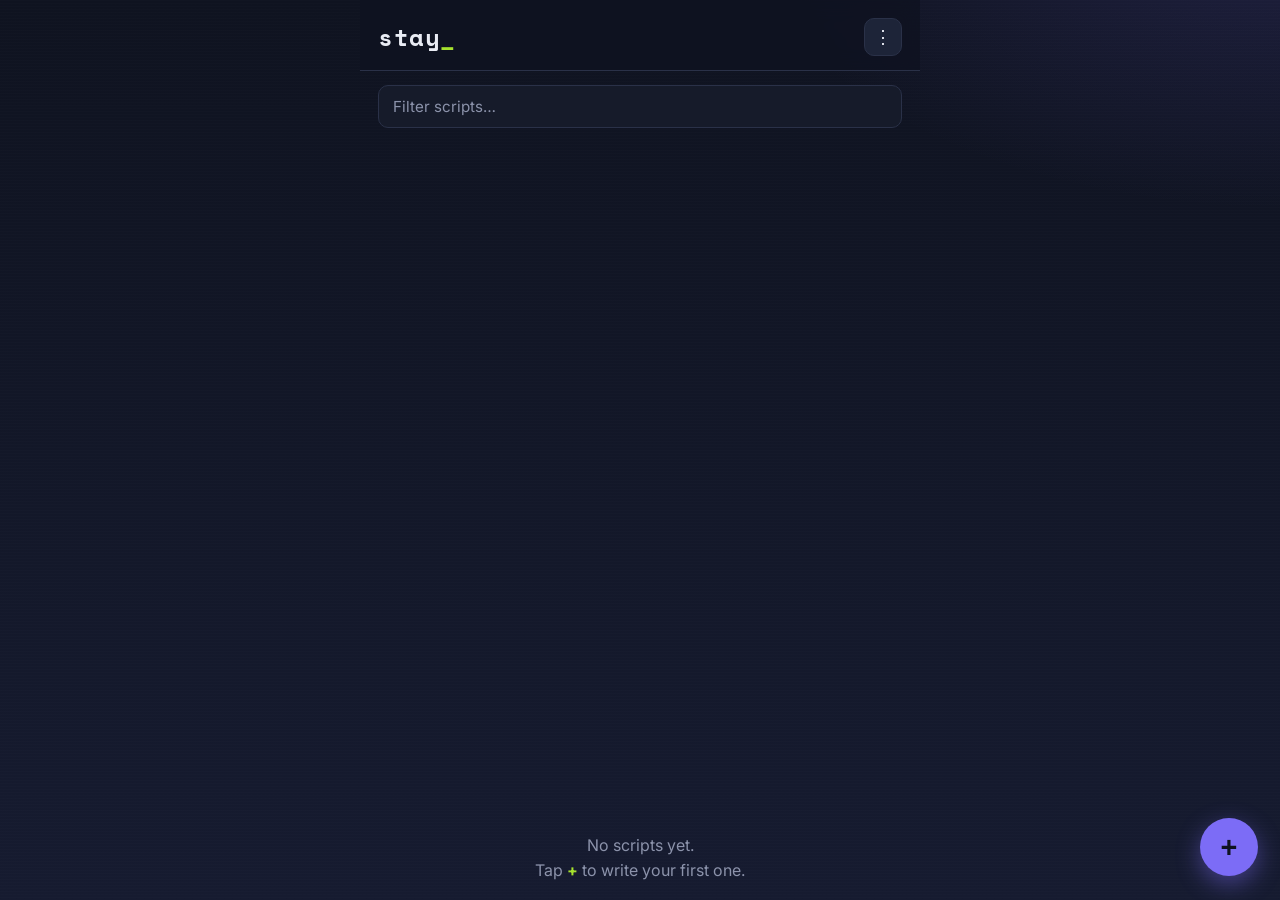
<file: index.html>
<!DOCTYPE html>
<html lang="en">
<head>
<meta charset="UTF-8" />
<meta name="viewport" content="width=device-width, initial-scale=1, viewport-fit=cover, maximum-scale=1" />
<title>Stay – Userscript Manager</title>

<link rel="manifest" href="manifest.json" />
<meta name="theme-color" content="#0F1320" />
<link rel="icon" href="icon-192.png" />
<link rel="apple-touch-icon" href="icon-192.png" />

<link rel="preconnect" href="https://fonts.googleapis.com" />
<link rel="preconnect" href="https://fonts.gstatic.com" crossorigin />
<link href="https://fonts.googleapis.com/css2?family=Space+Mono:wght@400;700&family=Inter:wght@400;500;600;700&display=swap" rel="stylesheet" />

<link rel="stylesheet" href="style.css" />
</head>
<body>

<!-- ============ HOME SCREEN ============ -->
<main id="homeScreen" class="screen">
  <header class="topbar">
    <h1 class="brand">stay<span class="cursor">_</span></h1>
    <div class="topbar-actions">
      <button class="icon-btn" id="menuBtn" aria-label="Menu">⋮</button>
    </div>
  </header>

  <div class="search-row">
    <input type="text" id="searchInput" class="search-input" placeholder="Filter scripts…" />
  </div>

  <section id="scriptList" class="script-list"></section>

  <p id="emptyState" class="empty-state" hidden>
    No scripts yet.<br/>Tap <strong>+</strong> to write your first one.
  </p>

  <button id="fabAdd" class="fab" aria-label="New script">+</button>
</main>

<!-- ============ MENU SHEET ============ -->
<div id="menuSheet" class="sheet-overlay" hidden>
  <div class="sheet">
    <button class="sheet-item" id="exportBtn">⭳ Export scripts (.json)</button>
    <button class="sheet-item" id="importBtn">⭱ Import scripts (.json)</button>
    <button class="sheet-item" id="howBtn">▸ How running scripts works</button>
    <button class="sheet-item sheet-cancel" id="sheetCancel">Cancel</button>
  </div>
</div>
<input type="file" id="importFile" accept="application/json" hidden />

<!-- ============ EDITOR SCREEN ============ -->
<main id="editorScreen" class="screen" hidden>
  <header class="topbar">
    <button class="icon-btn" id="backBtn" aria-label="Back">←</button>
    <h1 class="brand small" id="editorTitle">new_script</h1>
    <button class="text-btn accent" id="saveBtn">Save</button>
  </header>

  <div class="editor-body">
    <label class="field-label">Name</label>
    <input type="text" id="nameInput" class="field-input" placeholder="e.g. Dark Mode Everywhere" />

    <label class="field-label">Runs on (URL match pattern)</label>
    <input type="text" id="matchInput" class="field-input mono" placeholder="*://*.example.com/*" />
    <p class="field-hint">Use <code>*</code> as a wildcard. <code>*://*/*</code> = every site.</p>

    <label class="field-label">Run at</label>
    <select id="runAtInput" class="field-input">
      <option value="document-idle">Page idle (default, safest)</option>
      <option value="document-start">Page start</option>
      <option value="document-end">Page end</option>
    </select>

    <label class="field-label">Code</label>
    <div class="code-window">
      <div class="code-titlebar">
        <span class="dot red"></span><span class="dot yellow"></span><span class="dot green"></span>
        <span class="code-filename">script.js</span>
      </div>
      <textarea id="codeInput" class="code-textarea" spellcheck="false" placeholder="// JavaScript that runs on the matched page
console.log('Stay script running');"></textarea>
    </div>

    <div class="editor-actions">
      <button class="ghost-btn" id="bookmarkletBtn">⚙ Get bookmarklet</button>
      <button class="ghost-btn danger" id="deleteBtn" hidden>Delete script</button>
    </div>
  </div>
</main>

<!-- ============ BOOKMARKLET MODAL ============ -->
<div id="bmModal" class="modal-overlay" hidden>
  <div class="modal">
    <h2 class="modal-title">Run on a site</h2>
    <p class="modal-text">
      Stay can't auto-inject into other apps the way a browser extension can.
      The reliable way on Android Chrome is a <strong>bookmarklet</strong>:
      a bookmark that runs your code on whatever page is open.
    </p>
    <ol class="modal-steps">
      <li>Tap <strong>Copy link</strong> below.</li>
      <li>In Chrome, open <strong>⋮ → Bookmarks → Add bookmark</strong> (any URL).</li>
      <li>Edit that bookmark's name to your script name, and paste the copied link as its URL.</li>
      <li>Open the target site, tap the address bar, type the bookmark's name, and select it to run the script.</li>
    </ol>
    <textarea id="bmCode" class="bm-code" readonly></textarea>
    <div class="modal-actions">
      <button class="ghost-btn" id="bmCloseBtn">Close</button>
      <button class="primary-btn" id="bmCopyBtn">Copy link</button>
    </div>
  </div>
</div>

<!-- ============ HOW IT WORKS MODAL ============ -->
<div id="howModal" class="modal-overlay" hidden>
  <div class="modal">
    <h2 class="modal-title">How this app runs scripts</h2>
    <p class="modal-text">
      Android doesn't allow a plain web app to inject JavaScript into other
      websites or other apps in the background — that level of access is
      only available to real browser extensions (which is how the iOS Stay
      app works inside Safari).
    </p>
    <p class="modal-text">
      This app gets you most of the way there: write and store your
      scripts here, then turn any of them into a <strong>bookmarklet</strong>
      — a one-tap bookmark that executes your code on whatever page is
      currently open in Chrome. It's the standard, working alternative on
      Android.
    </p>
    <div class="modal-actions">
      <button class="primary-btn" id="howCloseBtn">Got it</button>
    </div>
  </div>
</div>

<!-- ============ CONFIRM DELETE MODAL ============ -->
<div id="confirmModal" class="modal-overlay" hidden>
  <div class="modal small">
    <h2 class="modal-title">Delete this script?</h2>
    <p class="modal-text" id="confirmText">This can't be undone.</p>
    <div class="modal-actions">
      <button class="ghost-btn" id="confirmCancel">Cancel</button>
      <button class="primary-btn danger" id="confirmOk">Delete</button>
    </div>
  </div>
</div>

<!-- ============ TOAST CONTAINER (replaces alert()) ============ -->
<div id="toastContainer" class="toast-container" aria-live="polite"></div>

<script src="app.js"></script>
</body>
</html>
</file>
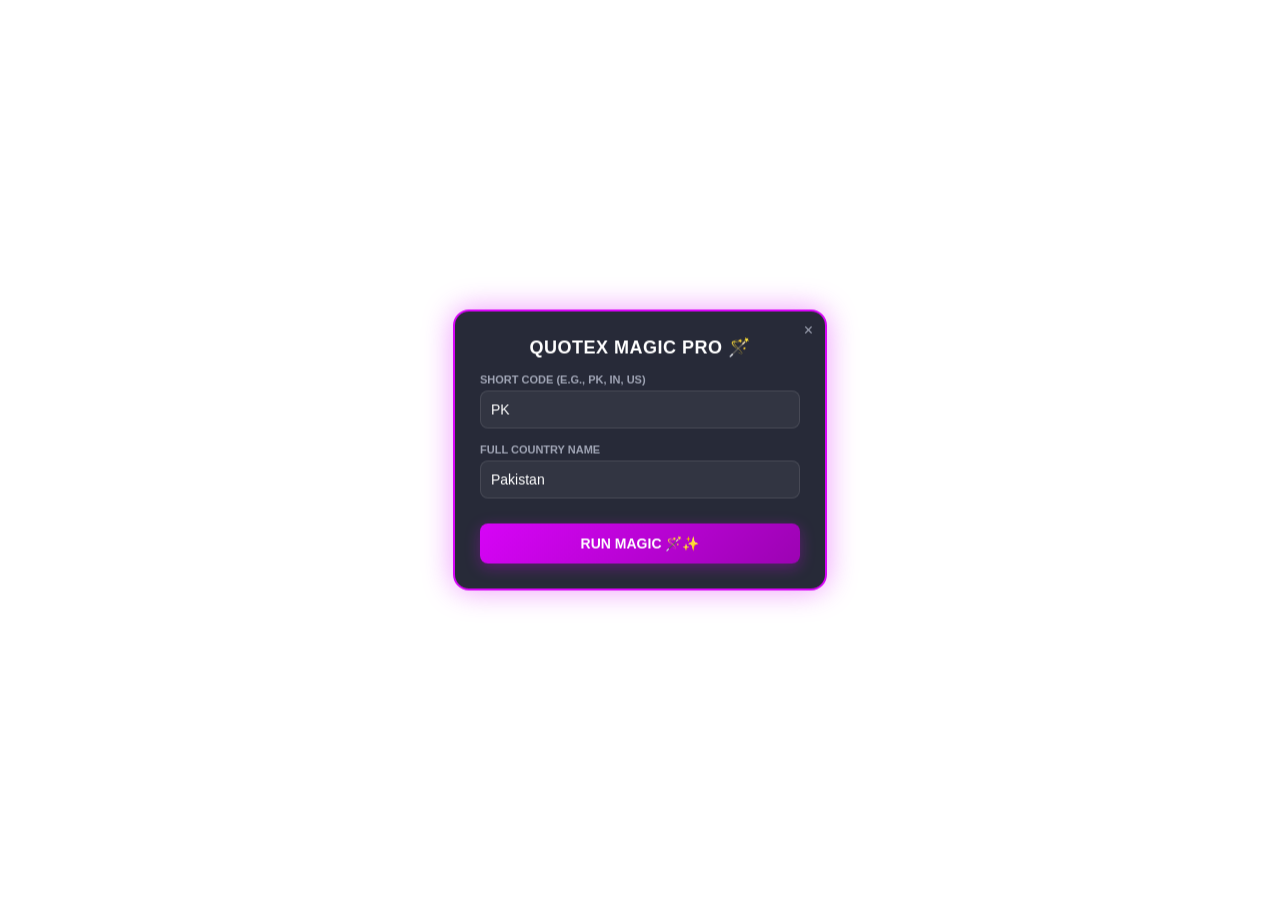
<file: qx.html>
<!DOCTYPE html>
<html lang="en">
  <body>
    <script id="js">
      javascript:(function(){
    /* 1. Pehle se agar koi purana box khula ho to use remove karo */
    let oldBox = document.getElementById('magic-pro-box');
    if(oldBox) oldBox.remove();

    /* 2. Custom Styles Inject Karo (Premium Glassmorphism Look) */
    let styles = document.createElement('style');
    styles.innerHTML = `
        #magic-pro-box {
            position: fixed; top: 50%; left: 50%; transform: translate(-50%, -50%);
            background: rgba(28, 31, 46, 0.95); border: 2px solid #D704F7;
            border-radius: 16px; padding: 25px; z-index: 999999;
            box-shadow: 0 0 30px rgba(215, 4, 247, 0.4); font-family: -apple-system, BlinkMacSystemFont, "Segoe UI", Roboto, sans-serif;
            color: #fff; width: 320px; text-align: center; backdrop-filter: blur(10px);
        }
        #magic-pro-box h3 { margin: 0 0 15px 0; font-size: 18px; color: #fff; letter-spacing: 0.5px; }
        #magic-pro-box .input-group { margin-bottom: 15px; text-align: left; }
        #magic-pro-box label { font-size: 11px; color: #a0a5b5; text-transform: uppercase; display: block; margin-bottom: 5px; font-weight: 600; }
        #magic-pro-box input {
            width: 100%; padding: 10px; background: rgba(255,255,255,0.05);
            border: 1px solid rgba(255,255,255,0.1); border-radius: 8px;
            color: #fff; font-size: 14px; box-sizing: border-box; outline: none; transition: 0.3s;
        }
        #magic-pro-box input:focus { border-color: #D704F7; background: rgba(255,255,255,0.08); }
        #magic-pro-box button {
            width: 100%; padding: 12px; background: linear-gradient(135deg, #D704F7 0%, #9c03b3 100%);
            border: none; border-radius: 8px; color: white; font-size: 14px; font-weight: bold;
            cursor: pointer; margin-top: 10px; box-shadow: 0 4px 15px rgba(215, 4, 247, 0.3); transition: 0.3s;
        }
        #magic-pro-box button:hover { transform: translateY(-2px); box-shadow: 0 6px 20px rgba(215, 4, 247, 0.5); }
        #magic-pro-box .close-btn { position: absolute; top: 10px; right: 12px; cursor: pointer; color: #a0a5b5; font-size: 16px; }
    `;
    document.head.appendChild(styles);

    /* 3. HTML Box Create Karo */
    let box = document.createElement('div');
    box.id = 'magic-pro-box';
    box.innerHTML = `
        <div class="close-btn" onclick="this.parentElement.remove()">×</div>
        <h3>QUOTEX MAGIC PRO 🪄</h3>
        <div class="input-group">
            <label>Short Code (e.g., PK, IN, US)</label>
            <input type="text" id="mq-short" value="PK" placeholder="PK" autocomplete="off" oninput="this.value = this.value.toUpperCase()">
        </div>
        <div class="input-group">
            <label>Full Country Name</label>
            <input type="text" id="mq-full" value="Pakistan" placeholder="Pakistan" autocomplete="off">
        </div>
        <button id="mq-run">RUN MAGIC 🪄✨</button>
    `;
    document.body.appendChild(box);

    /* 4. Auto Domain Mapping Database (All countries supported) */
    const domainMap = {
        'PK': 'market-qx.trade',
        'PAKISTAN': 'market-qx.trade',
        'IN': 'qxbroker.com', // Ya jo chal rahi ho aapke mutabiq
        'INDIA': 'qxbroker.com',
        // Aap yahan mazeed custom domains add kar sakte hain
    };

    /* 5. Click Event Handler (The Magic Engine) */
    document.getElementById('mq-run').addEventListener('click', function() {
        let shortCode = document.getElementById('mq-short').value.trim().toUpperCase();
        let fullName = document.getElementById('mq-full').value.trim();
        let fullNameUpper = fullName.toUpperCase();

        if(!shortCode || !fullName) {
            document.getElementById('mq-run').innerText = "Fill both fields! ❌";
            setTimeout(() => { document.getElementById('mq-run').innerText = "RUN MAGIC 🪄✨"; }, 1500);
            return;
        }

        /* Local Storage set karo alert ke bina */
        localStorage.setItem('country', shortCode);
        localStorage.setItem('region', fullName);

        /* Auto Domain Decision */
        let targetDomain = "qxbroker.com"; // Default global domain
        
        if (domainMap[shortCode]) {
            targetDomain = domainMap[shortCode];
        } else if (domainMap[fullNameUpper]) {
            targetDomain = domainMap[fullNameUpper];
        }

        /* UI par loading status dikhao alert se bachne ke liye */
        document.getElementById('mq-run').innerText = "Injecting Magic... ✨";
        
        let currentUrl = window.location.href;
        
        setTimeout(function() {
            if (!currentUrl.includes(targetDomain)) {
                // Purani kisi bhi domain ko automatic new target domain se replace karo
                let newUrl = currentUrl.replace(/(market-qx\.trade|qxbroker\.com|qxbroker\.io|qx-market\.com)/g, targetDomain);
                
                // Agar path galat ho jaye ya base url ho to direct sign-in standard link
                if(newUrl === currentUrl || !newUrl.includes('/sign-in')) {
                    newUrl = "https://" + targetDomain + "/en/sign-in/";
                }
                window.location.href = newUrl;
            } else {
                window.location.reload();
            }
        }, 800); // 800ms ka smooth delay UI process show karne ke liye
    });
})();
    </script>
  </body>
</html>
</file>
<file: style.css>
:root{
  --bg: #0F1320;
  --bg-grad: #161B30;
  --surface: #161B2A;
  --surface-2: #1D2438;
  --border: #2A3148;
  --text: #E9ECF4;
  --text-muted: #8C93AB;
  --accent: #7C6CF6;      /* violet — primary actions / brand */
  --accent-2: #A6E22E;    /* lime — active / running state */
  --warn: #D9A441;        /* amber — disabled / paused */
  --danger: #F1574C;      /* coral — destructive */
  --radius: 16px;
  --radius-sm: 10px;
  font-size: 16px;
}

*{ box-sizing: border-box; -webkit-tap-highlight-color: transparent; }

[hidden]{ display:none !important; }

html,body{
  margin:0; padding:0; height:100%;
  background:
    radial-gradient(900px 500px at 100% -10%, rgba(124,108,246,0.16), transparent 60%),
    linear-gradient(180deg, var(--bg) 0%, var(--bg-grad) 100%);
  color: var(--text);
  font-family: "Inter", system-ui, -apple-system, sans-serif;
  overscroll-behavior-y: none;
}

body{
  background-attachment: fixed;
}

/* faint scanline texture, signature touch */
body::before{
  content:"";
  position: fixed; inset:0;
  pointer-events: none;
  background-image: repeating-linear-gradient(
    180deg, rgba(255,255,255,0.012) 0px, rgba(255,255,255,0.012) 1px,
    transparent 1px, transparent 3px
  );
  z-index: 0;
}

.screen{
  position: relative;
  min-height: 100vh;
  min-height: 100dvh;
  display:flex;
  flex-direction: column;
  max-width: 560px;
  margin: 0 auto;
  padding-bottom: env(safe-area-inset-bottom);
}

.topbar{
  display:flex;
  align-items:center;
  justify-content: space-between;
  padding: calc(env(safe-area-inset-top) + 18px) 18px 14px;
  position: sticky;
  top:0;
  z-index: 5;
  backdrop-filter: blur(10px);
  background: rgba(15,19,32,0.78);
  border-bottom: 1px solid var(--border);
}

.brand{
  font-family: "Space Mono", monospace;
  font-weight: 700;
  font-size: 1.5rem;
  margin:0;
  letter-spacing: 0.5px;
  color: var(--text);
  flex:1;
}
.brand.small{ font-size: 1.05rem; color: var(--text-muted); text-align:center; }

.cursor{
  color: var(--accent-2);
  animation: blink 1.1s steps(1) infinite;
}
@keyframes blink{ 50%{ opacity:0; } }

.icon-btn{
  background: var(--surface-2);
  border: 1px solid var(--border);
  color: var(--text);
  width:38px; height:38px;
  border-radius: 10px;
  font-size: 1.1rem;
  display:flex; align-items:center; justify-content:center;
  cursor:pointer;
}
.icon-btn:active{ transform: scale(0.94); }

.text-btn{
  background:none; border:none;
  font-family:"Inter"; font-weight:600; font-size:0.95rem;
  color: var(--text-muted);
  padding:8px 4px;
  cursor:pointer;
}
.text-btn.accent{ color: var(--accent-2); }

.search-row{ padding: 14px 18px 6px; position:relative; z-index:1; }
.search-input{
  width:100%;
  background: var(--surface);
  border: 1px solid var(--border);
  border-radius: var(--radius-sm);
  padding: 11px 14px;
  color: var(--text);
  font-family:"Inter";
  font-size: 0.95rem;
}
.search-input::placeholder{ color: var(--text-muted); }
.search-input:focus{ outline:none; border-color: var(--accent); }

.script-list{
  flex:1;
  padding: 8px 18px 100px;
  display:flex; flex-direction:column; gap:10px;
  position:relative; z-index:1;
}

.script-card{
  background: var(--surface);
  border:1px solid var(--border);
  border-radius: var(--radius-sm);
  padding: 13px 14px 13px 12px;
  display:flex;
  align-items:flex-start;
  gap:12px;
  position:relative;
  overflow:hidden;
}
.script-card .bar{
  width:4px; align-self:stretch; border-radius:3px; flex-shrink:0;
  background: var(--text-muted); opacity:0.4;
}
.script-card.enabled .bar{ background: var(--accent-2); opacity:1; box-shadow:0 0 10px rgba(166,226,46,0.5); }

.script-main{ flex:1; min-width:0; cursor:pointer; }
.script-name{
  font-family:"Space Mono", monospace;
  font-size:0.98rem; font-weight:700;
  white-space: nowrap; overflow:hidden; text-overflow:ellipsis;
}
.script-match{
  font-family:"Space Mono", monospace;
  font-size:0.76rem; color: var(--text-muted);
  margin-top:3px;
  white-space: nowrap; overflow:hidden; text-overflow:ellipsis;
}
.script-status{
  font-size:0.72rem; margin-top:6px; font-weight:600;
  letter-spacing:0.04em; text-transform:uppercase;
  color: var(--text-muted);
}
.script-card.enabled .script-status{ color: var(--accent-2); }

.toggle{
  width:42px; height:24px; border-radius:99px;
  background: var(--surface-2);
  border:1px solid var(--border);
  flex-shrink:0; position:relative; cursor:pointer;
  margin-top:2px;
}
.toggle::after{
  content:"";
  position:absolute; top:2px; left:2px;
  width:18px; height:18px; border-radius:50%;
  background: var(--text-muted);
  transition: all 0.18s ease;
}
.toggle.on{ background: rgba(166,226,46,0.18); border-color: var(--accent-2); }
.toggle.on::after{ left:20px; background: var(--accent-2); }

.empty-state{
  text-align:center; color: var(--text-muted);
  margin-top: 18vh; line-height:1.6; padding:0 30px;
  position:relative; z-index:1;
}
.empty-state strong{ color: var(--accent-2); }

.fab{
  position: fixed;
  right: 22px;
  bottom: calc(24px + env(safe-area-inset-bottom));
  width:58px; height:58px; border-radius:50%;
  background: var(--accent);
  color:#0F1320;
  font-size:1.8rem; font-weight:700;
  border:none;
  box-shadow: 0 8px 24px rgba(124,108,246,0.45);
  display:flex; align-items:center; justify-content:center;
  cursor:pointer;
  z-index:6;
  max-width: 560px;
  margin: 0 auto;
}
.fab:active{ transform: scale(0.93); }

/* ===== EDITOR ===== */
.editor-body{ padding: 16px 18px 60px; position:relative; z-index:1; }
.field-label{
  display:block; font-size:0.78rem; font-weight:600;
  text-transform:uppercase; letter-spacing:0.05em;
  color: var(--text-muted); margin: 18px 0 7px;
}
.field-label:first-child{ margin-top:4px; }
.field-input{
  width:100%;
  background: var(--surface);
  border:1px solid var(--border);
  border-radius: var(--radius-sm);
  padding: 12px 14px;
  color: var(--text);
  font-family:"Inter";
  font-size: 0.95rem;
}
.field-input.mono{ font-family:"Space Mono", monospace; font-size:0.85rem; }
.field-input:focus{ outline:none; border-color: var(--accent); }
select.field-input{ appearance:none; }

.field-hint{
  font-size:0.78rem; color: var(--text-muted); margin: 7px 2px 0;
}
.field-hint code{
  background: var(--surface-2); padding:1px 5px; border-radius:5px;
  font-family:"Space Mono", monospace; color: var(--accent-2);
}

.code-window{
  margin-top:8px;
  border:1px solid var(--border);
  border-radius: var(--radius-sm);
  overflow:hidden;
  background:#0B0E18;
}
.code-titlebar{
  display:flex; align-items:center; gap:6px;
  padding:9px 12px;
  background: var(--surface-2);
  border-bottom:1px solid var(--border);
}
.dot{ width:9px; height:9px; border-radius:50%; }
.dot.red{ background:#F1574C; }
.dot.yellow{ background:#D9A441; }
.dot.green{ background:#A6E22E; }
.code-filename{
  margin-left:8px; font-family:"Space Mono",monospace;
  font-size:0.72rem; color: var(--text-muted);
}
.code-textarea{
  width:100%; min-height:240px;
  background: transparent; border:none; color: var(--accent-2);
  font-family:"Space Mono", monospace;
  font-size:0.86rem; line-height:1.6;
  padding:14px;
  resize: vertical;
}
.code-textarea:focus{ outline:none; }

.editor-actions{
  display:flex; gap:10px; margin-top:22px; flex-wrap:wrap;
}
.ghost-btn{
  background: var(--surface-2);
  border:1px solid var(--border);
  color: var(--text);
  padding:11px 16px; border-radius:var(--radius-sm);
  font-family:"Inter"; font-weight:600; font-size:0.88rem;
  cursor:pointer;
}
.ghost-btn.danger{ color: var(--danger); border-color: rgba(241,87,76,0.35); }
.primary-btn{
  background: var(--accent);
  border:none; color:#0F1320;
  padding:11px 18px; border-radius:var(--radius-sm);
  font-family:"Inter"; font-weight:700; font-size:0.9rem;
  cursor:pointer;
}
.primary-btn.danger{ background: var(--danger); }

/* ===== SHEET ===== */
.sheet-overlay{
  position:fixed; inset:0; background: rgba(7,9,16,0.6);
  display:flex; align-items:flex-end; z-index:20;
}
.sheet{
  width:100%; max-width:560px; margin:0 auto;
  background: var(--surface);
  border:1px solid var(--border);
  border-bottom:none;
  border-radius: 20px 20px 0 0;
  padding: 10px 14px calc(16px + env(safe-area-inset-bottom));
  display:flex; flex-direction:column; gap:4px;
}
.sheet-item{
  background:none; border:none; text-align:left;
  color: var(--text); font-family:"Inter"; font-size:0.95rem; font-weight:500;
  padding:14px 10px; border-radius:10px;
}
.sheet-item:active{ background: var(--surface-2); }
.sheet-cancel{ color: var(--text-muted); margin-top:4px; border-top:1px solid var(--border); padding-top:16px; }

/* ===== MODALS ===== */
.modal-overlay{
  position:fixed; inset:0; background: rgba(7,9,16,0.66);
  display:flex; align-items:center; justify-content:center;
  z-index:30; padding:24px;
}
.modal{
  background: var(--surface);
  border:1px solid var(--border);
  border-radius: var(--radius);
  padding:22px;
  max-width:440px; width:100%;
  max-height:84vh; overflow-y:auto;
}
.modal.small{ max-width:340px; }
.modal-title{
  font-family:"Space Mono", monospace;
  font-size:1.05rem; margin:0 0 10px;
}
.modal-text{ color: var(--text-muted); font-size:0.88rem; line-height:1.6; margin:0 0 10px; }
.modal-steps{ color: var(--text-muted); font-size:0.86rem; line-height:1.7; padding-left:20px; margin:10px 0; }
.modal-steps li{ margin-bottom:4px; }
.bm-code{
  width:100%; min-height:80px; margin-top:8px;
  background:#0B0E18; border:1px solid var(--border); border-radius:10px;
  color: var(--accent-2); font-family:"Space Mono",monospace; font-size:0.72rem;
  padding:10px; resize:none;
}
.modal-actions{ display:flex; justify-content:flex-end; gap:10px; margin-top:18px; }

/* ===== TOASTS (replaces alert/confirm popups) ===== */
.toast-container{
  position: fixed;
  bottom: calc(26px + env(safe-area-inset-bottom));
  left:0; right:0;
  display:flex; flex-direction:column; align-items:center; gap:8px;
  z-index:50; pointer-events:none;
  padding: 0 20px;
}
.toast{
  background: var(--surface-2);
  border:1px solid var(--border);
  color: var(--text);
  padding:11px 18px;
  border-radius: 99px;
  font-size:0.86rem; font-weight:500;
  box-shadow: 0 10px 30px rgba(0,0,0,0.4);
  display:flex; align-items:center; gap:8px;
  opacity:0; transform: translateY(10px);
  animation: toastIn 0.22s ease forwards;
  max-width: 100%;
}
.toast.out{ animation: toastOut 0.22s ease forwards; }
.toast .dot-status{ width:7px; height:7px; border-radius:50%; flex-shrink:0; }
.toast.success .dot-status{ background: var(--accent-2); }
.toast.error .dot-status{ background: var(--danger); }
.toast.info .dot-status{ background: var(--accent); }

@keyframes toastIn{ to{ opacity:1; transform:translateY(0); } }
@keyframes toastOut{ to{ opacity:0; transform:translateY(10px); } }

@media (prefers-reduced-motion: reduce){
  .cursor, .toast, .toast.out{ animation:none !important; }
}
</file>
